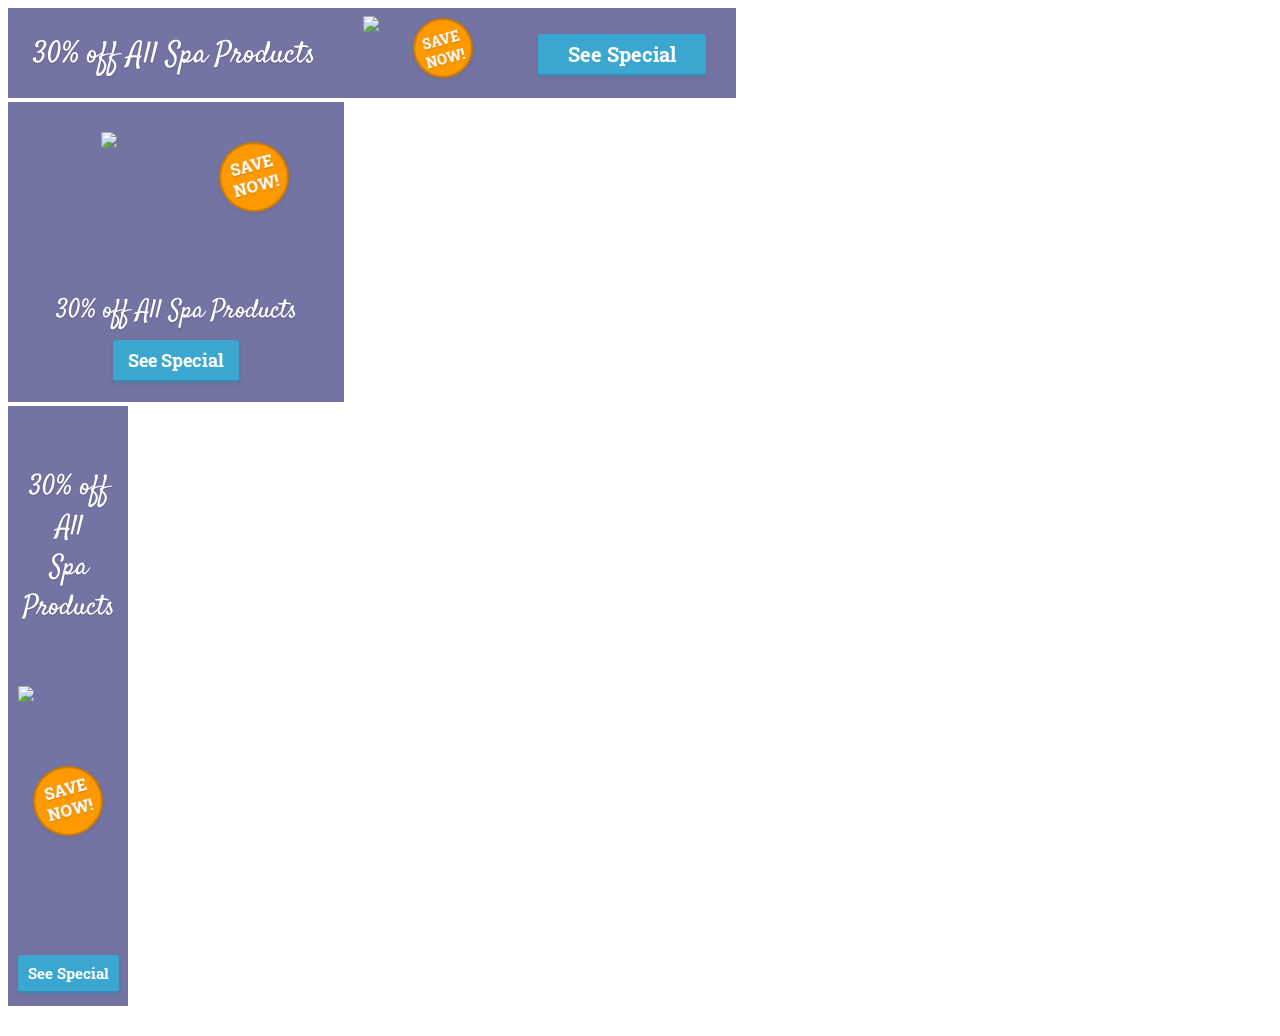
<file: index.html>
<!DOCTYPE html>

 <html xmlns="http://www.w3.org/1999/xhtml" xml:lang="en" lang="en">
   
    <head>     
         <meta http-equiv="content-type" content="text/html; charset=utf-8" />
        <meta name="viewport" content="width=device-width, initial-scale=1"/>
        <title>SPA</title>
    </head>
<body>
    <iframe width="728" height="90" src="728x90.html" border="0" scrolling="no" allowtransparency="true" style="border:0;"></iframe>
    <br/>
    <iframe width="336" height="300" src="336x300.html" border="0" scrolling="no" allowtransparency="true" style="border:0;"></iframe>
    <br/>
    <iframe width="120" height="600" src="120x600.html" border="0" scrolling="no" allowtransparency="true" style="border:0;"></iframe>
    <br/>
    <br/>


</body>
</html>
</file>
